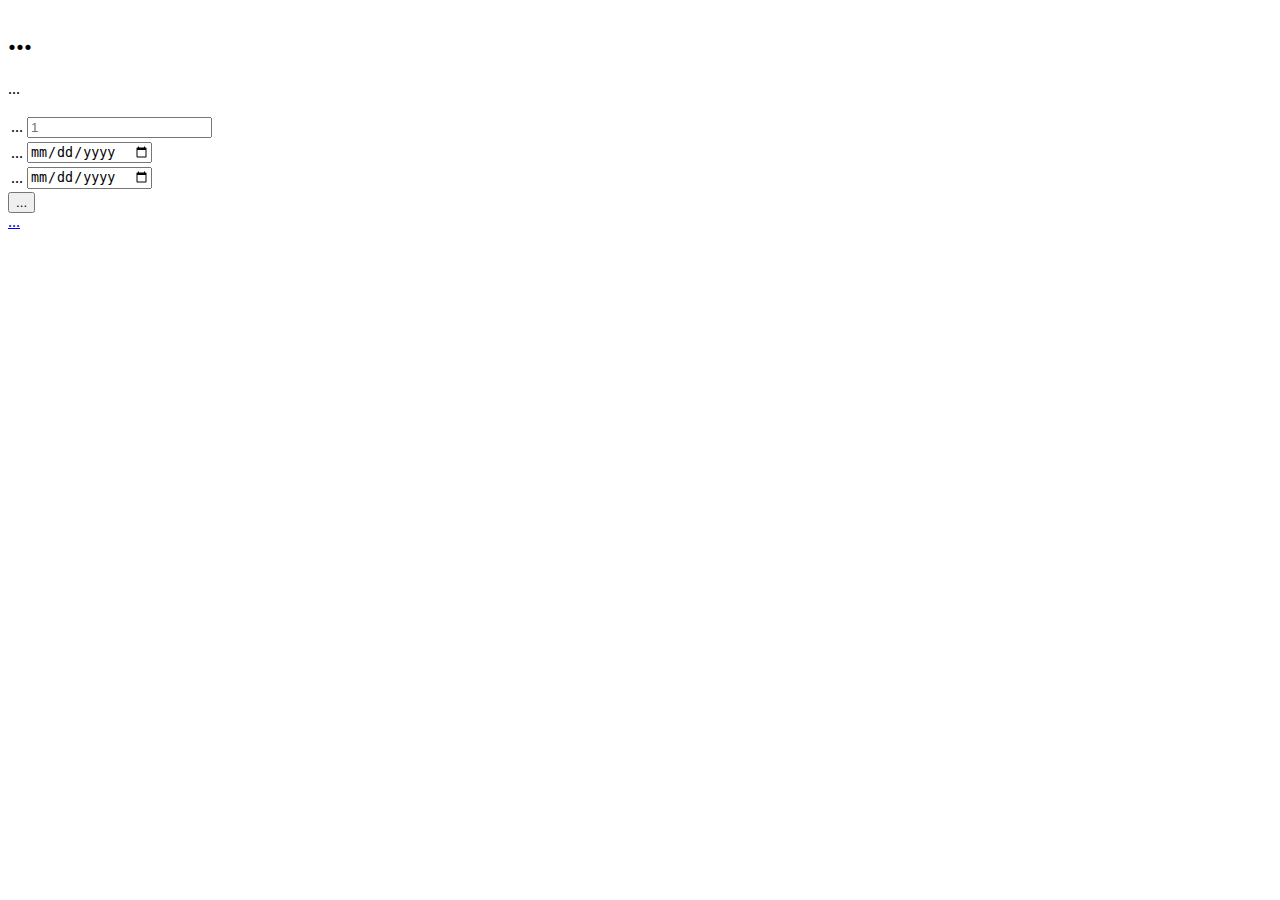
<file: esame-settembre-2020-biancone/src/main/resources/templates/reservationForm.html>
<!DOCTYPE html>
<html lang="en" xmlns="http://www.w3.org/1999/xhtml"
	xmlns:th="https://www.thymeleaf.org">
	<head th:replace="fragments/base.html :: head"/>
	<body>
		<h1 th:text="#{insert.reservation}">...</h1>
		<form th:action="@{/reservation/form}" method="POST"
			th:object="${reservation}">
			<div th:if="${#fields.hasGlobalErrors()}">
				<p th:each="err : ${#fields.globalErrors()}" th:text="${err}" th:style="'color:red'">...</p>
			</div>
			<table>
				<tr>
					<td th:text="#{reservation.guests}">...</td>
					<td>
						<input id="guestsForm" type="number" th:field="*{posti}"
							placeholder="1" min="1" />
						<td th:if="${#fields.hasErrors('posti')}" th:errors="*{posti}" th:style="'color:red'"></td>
					</td>
				</tr>
				<tr>
					<td th:text="#{reservation.checkIn}">...</td>
					<td>
						<input id="checkInForm" type="date"
							th:field="*{checkIn}" />
						<td th:if="${#fields.hasErrors('checkIn')}" th:errors="*{checkIn}" th:style="'color:red'"></td>
					</td>
				</tr>
				<tr>
					<td th:text="#{reservation.checkOut}">...</td>
					<td>
						<input id="checkOutForm" type="date"
							th:field="*{checkOut}" />
						<td th:if="${#fields.hasErrors('checkOut')}" th:errors="*{checkOut}" th:style="'color:red'"></td>
					</td>
				</tr>
			</table>
			<div>
				<label>
					<button type="submit" th:text="#{submit}">...</button>
				</label>
			</div>
		</form>
		<footer>
			<a href="/index" th:text="#{cancel}">...</a>
		</footer>
	</body>
</html>
</file>
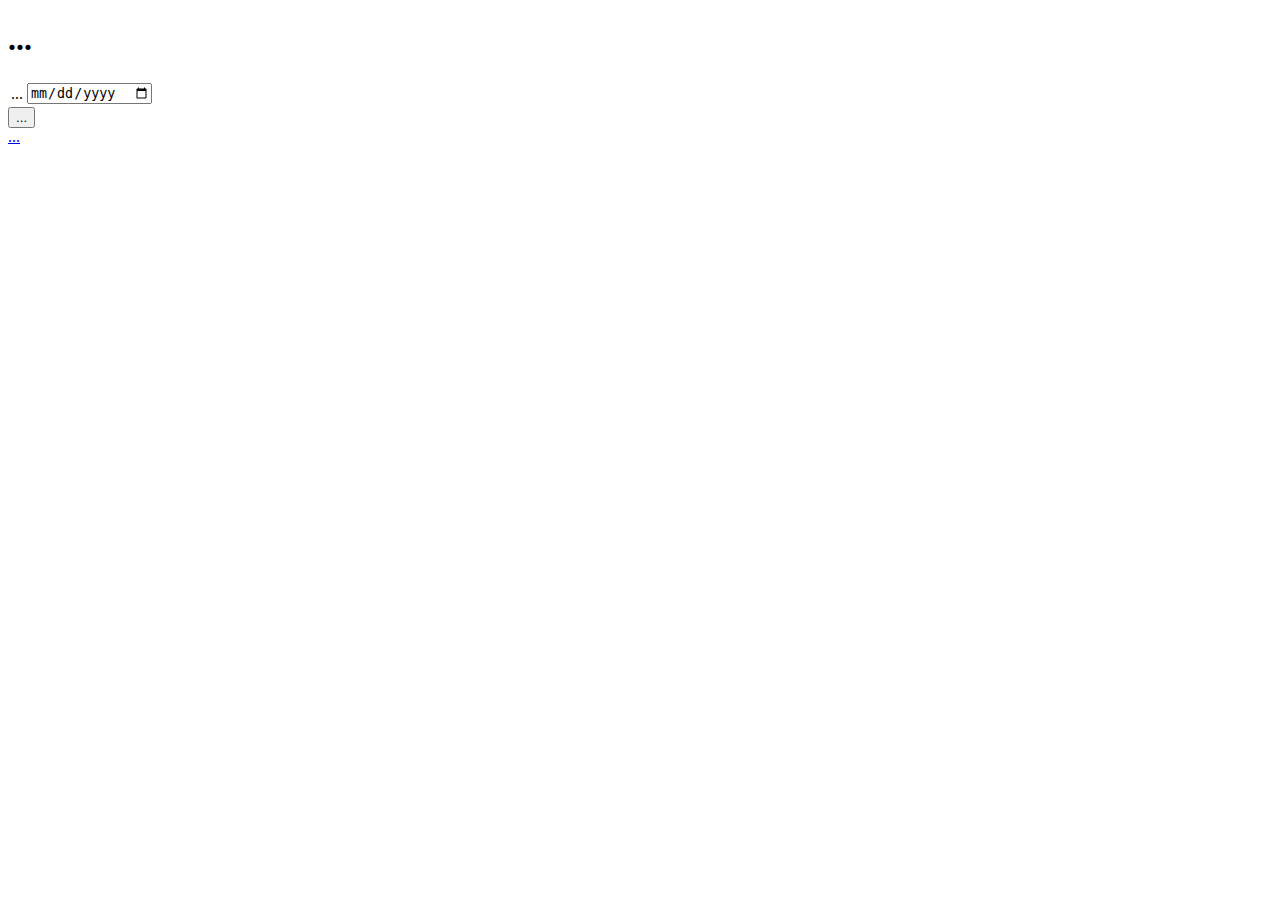
<file: esame-settembre-2020-biancone/src/main/resources/templates/reservationsForm.html>
<!DOCTYPE html>
<html lang="en" xmlns="http://www.w3.org/1999/xhtml"
	xmlns:th="https://www.thymeleaf.org">
	<head th:replace="fragments/base.html :: head"/>
	<body>
		<h1 th:text="#{period.reservation}">...</h1>
		<form th:action="@{/reservations/form}" method="POST"
			th:object="${onDate}">
			<table>
				<tr>
					<td th:text="#{date.reservation}">...</td>
					<td>
						<input id="checkInForm" type="date" th:field="*{checkIn}" />
						<td th:if="${#fields.hasErrors('checkIn')}"
							th:errors="*{checkIn}" th:style="'color:red'"></td>
					</td>
				</tr>
			</table>
			<div>
				<label>
					<button type="submit" th:text="#{submit}">...</button>
				</label>
			</div>
		</form>
		<footer>
			<a href="/admin" th:text="#{cancel}">...</a>
		</footer>
	</body>
</html>
</file>
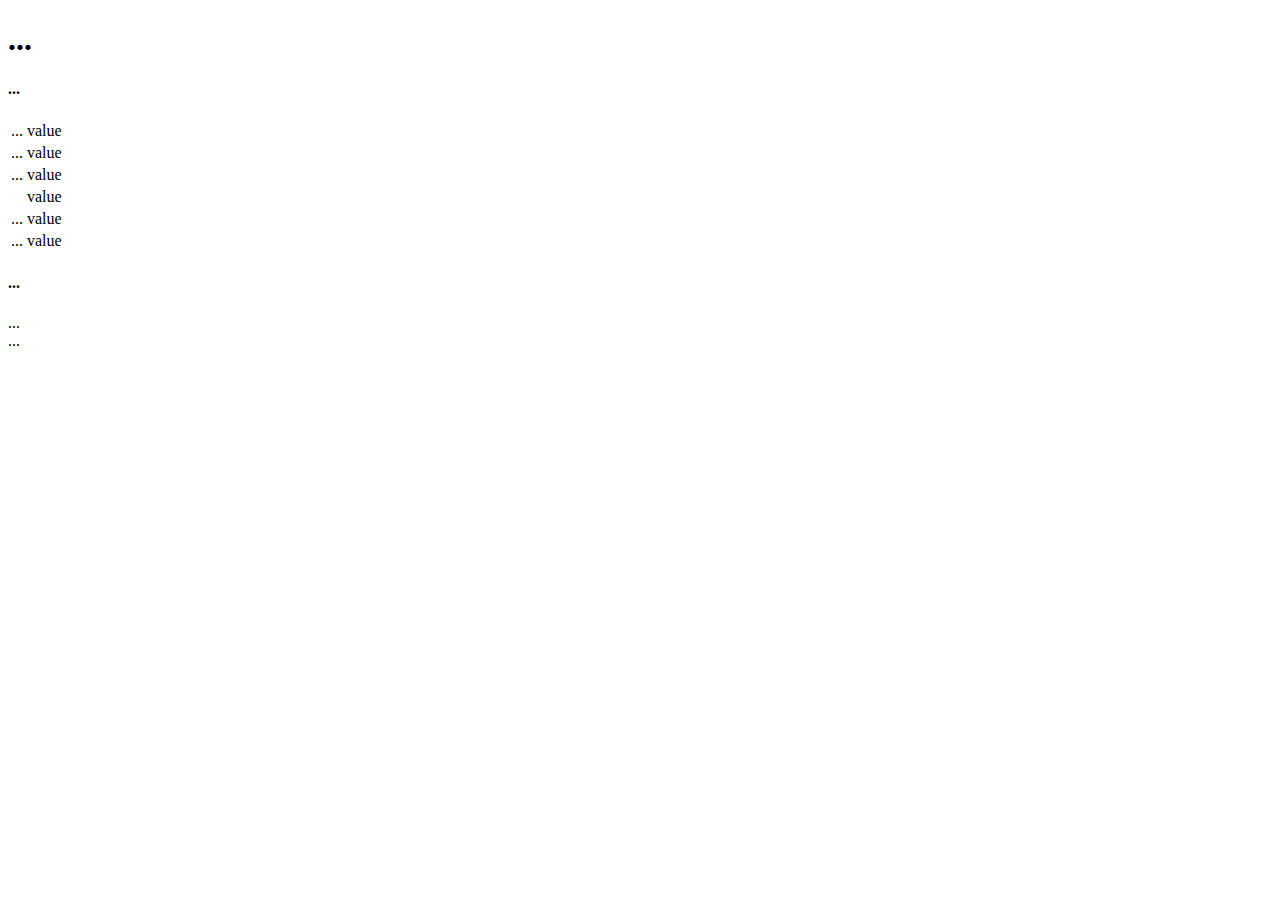
<file: esame-settembre-2020-biancone/src/main/resources/templates/room.html>
<!DOCTYPE html>
<html lang="en" xmlns="http://www.w3.org/1999/xhtml"
	xmlns:th="https://www.thymeleaf.org">
	<head th:replace="fragments/base.html :: head"/>
	<body>
		<h1 th:text="#{info.reservation}">...</h1>
		<div th:if="${freeRoom}">
			<h4>
				<div th:text="#{room} + *{id}">...</div>
			</h4>
			<table>
				<tr>
					<td th:text="#{reservation.guests}">...</td>
					<td th:text="${reservation.posti}" style="text-align:right">value</td>
				</tr>
				<tr>
					<td th:text="#{reservation.checkIn}">...</td>
					<td th:text="${reservation.checkIn}" style="text-align:right">value</td>
				</tr>
				<tr>
					<td th:text="#{reservation.checkOut}">...</td>
					<td th:text="${reservation.checkOut}" style="text-align:right">value</td>
				</tr>
				<tr>
					<td th:text="#{room.price}"></td>
					<td th:text="|$*{freeRoom.prezzo}|" style="text-align:right">value</td>
				</tr>
				<tr>
					<td th:text="#{room.singleBeds}">...</td>
					<td th:text="*{freeRoom.lettiSingoli}" style="text-align:right">value</td>
				</tr>
				<tr>
					<td th:text="#{room.doubleBeds}">...</td>
					<td th:text=*{freeRoom.lettiMatrimoniali}
						style="text-align:right">value</td>
				</tr>
			</table>
			<div>
				<h4 th:text="#{reservation.total} + ${totalCost}">...</h4>
			</div>
		</div>
		<div th:unless="${freeRoom}" th:text="#{notFound}">...</div>
	</body>
	<footer>
		<a th:href="@{/index}" th:text="#{homepage}">...</a>
	</footer>
</html>
</file>
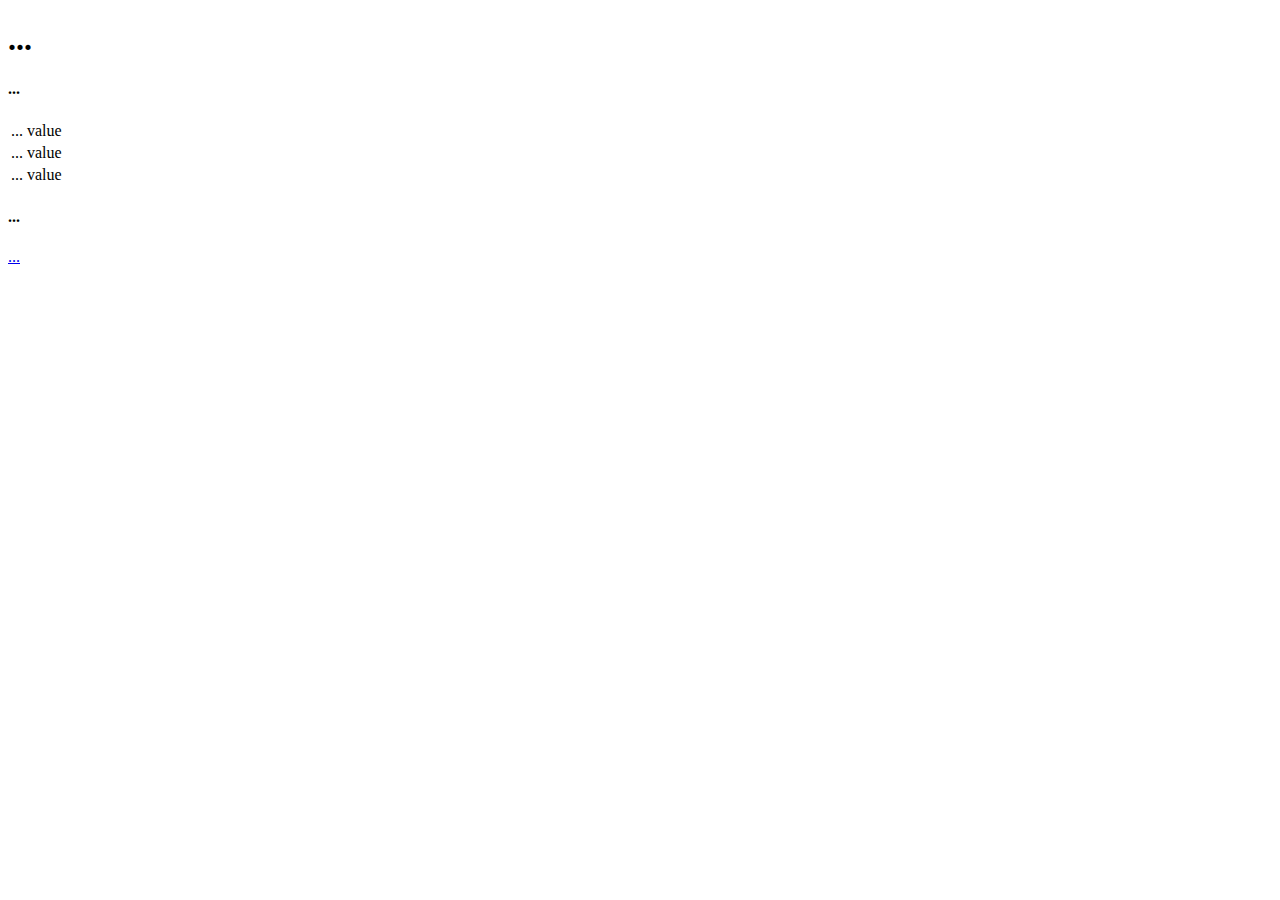
<file: esame-settembre-2020-biancone/src/main/resources/templates/roomCreated.html>
<!DOCTYPE html>
<html lang="en" xmlns="http://www.w3.org/1999/xhtml"
	xmlns:th="https://www.thymeleaf.org">
	<head th:replace="fragments/base.html :: head"/>
	<body th:object="${room}">
		<h1 th:text=#{info.room}>...</h1>
		<div th:if="${room}">
			<h4 th:text="#{room} + *{id}">...</h4>
			<table>
				<tr>
					<td th:text="#{room.price}">...</td>
					<td th:text="*{prezzo}" style="text-align:right">value</td>
				</tr>
				<tr>
					<td  th:text="#{room.singleBeds}">...</td>
					<td th:text="*{lettiSingoli}" style="text-align:right">value</td>
				</tr>
				<tr>
					<td th:text="#{room.singleBeds}">...</td>
					<td th:text="*{lettiMatrimoniali}" style="text-align:right">value</td>
				</tr>
			</table>
		</div>
		<div th:unless="${room}">
			<h4 th:text=#{noCreation.room}>...</h4>
		</div>
		<footer>
			<a href="/admin" th:text=#{return}>...</a>
		</footer>
	</body>
</html>
</file>
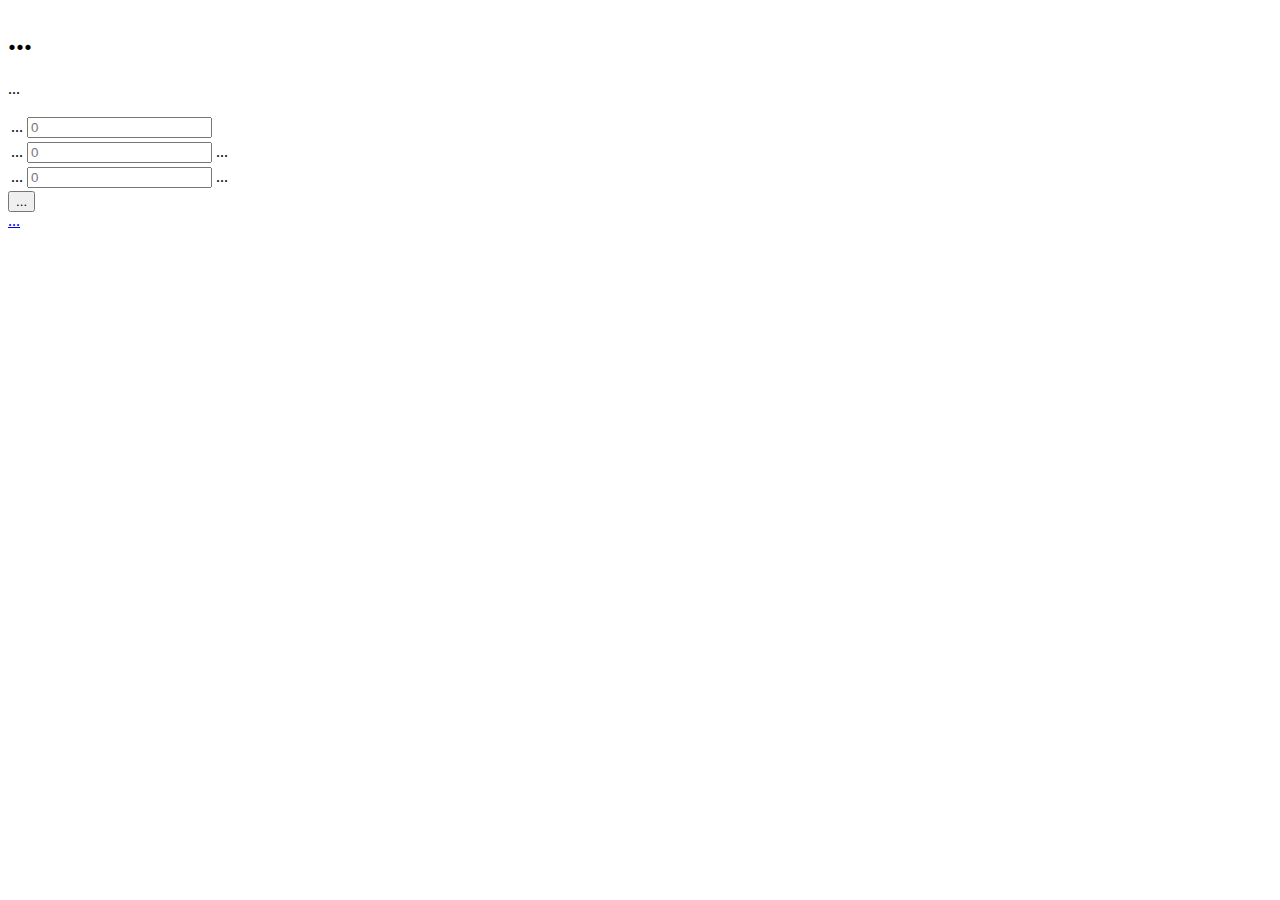
<file: esame-settembre-2020-biancone/src/main/resources/templates/roomForm.html>
<!DOCTYPE html>
<html lang="en" xmlns="http://www.w3.org/1999/xhtml"
	xmlns:th="https://www.thymeleaf.org">
	<head th:replace="fragments/base.html :: head"/>
	<body>
		<h1 th:text="#{insert.room}">...</h1>
		<form th:action="@{/room/form}" method="POST" th:object="${room}">
			<div th:if="${#fields.hasGlobalErrors()}">
				<p th:each="err : ${#fields.globalErrors()}" th:text="${err}"
					th:style="'color:red'">...</p>
			</div>
			<table>
				<tr>
					<td th:text="#{room.price}">...</td>
					<td>
						<input id="priceForm" type="number" th:field="*{prezzo}"
							placeholder="0" min="0.01" step="0.01" />
					</td>
				</tr>
				<tr>
					<td  th:text="#{room.singleBeds}">...</td>
					<td>
						<input id="singleBedsForm" type="number"
							th:field="*{lettiSingoli}" placeholder="0" min="0"/>
							<td th:if="${#fields.hasErrors('lettiSingoli')}" th:errors="*{lettiSingoli}" th:style="'color:red'">...</td>
					</td>
				</tr>
				<tr>
					<td th:text="#{room.singleBeds}">...</td>
					<td>
						<input id="doubleBedsForm" type="number"
							th:field="*{lettiMatrimoniali}" placeholder="0" min="0"/>
							<td th:if="${#fields.hasErrors('lettiMatrimoniali')}" th:errors="*{lettiMatrimoniali}" th:style="'color:red'">...</td>
					</td>
				</tr>
			</table>
			<div>
				<button type="submit" th:text=#{submit}>...</button>
			</div>
		</form>
		<footer>
			<a href="/admin" th:text="#{cancel}">...</a>
		</footer>
	</body>
</html>
</file>
